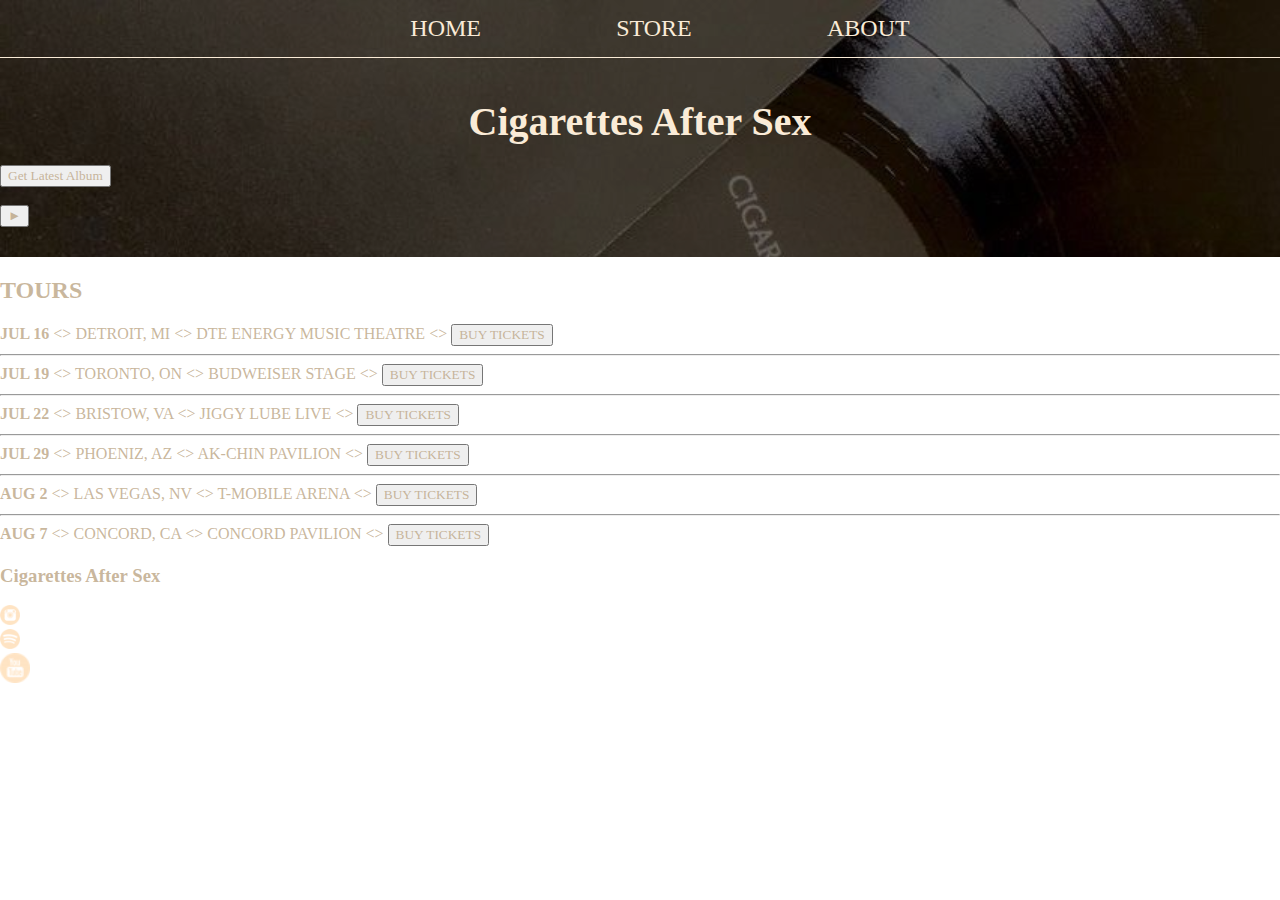
<file: Cigarettes After Sex Website/index.html>
<!DOCTYPE html>
<html>
  <head>
    <title> Cigarettes After Sex </title>
    <meta name="description" content="This is the description">
    <link rel="stylesheet" href="style.css"> 
  </head>
  <body>
  <header class="main-header">
    <nav class="nav main-nav">

      <ul>
        <li> <a href="index.html" target="_blank">HOME</a></li>
        <li><a href="store.html" target="_blank">STORE</a></li>
        <li><a href="about.html" target="_blank">ABOUT</a></li>
      </ul>

    </nav>
    <h1 class="band-name band-name-large">Cigarettes After Sex</h1>
    <button type="button"> Get Latest Album </button>
    <br>
    <br>
    <!-- find a suitable background image -->
    <button type="button"> &#9658; </button>
  </header>

  <section>
     <h2> TOURS </h2>
     <div>
      <div>
        <strong> JUL 16 </strong>
        &lt;&gt;
        <span> DETROIT, MI  </span> 
        &lt;&gt;
        <span> DTE ENERGY MUSIC THEATRE </span>
        &lt;&gt;
        <button type="button"> BUY TICKETS </button>
        <hr>
      </div>

      <div>
        <strong> JUL 19 </strong>
        &lt;&gt;
        <span> TORONTO, ON  </span> 
        &lt;&gt;
        <span> BUDWEISER STAGE </span>
        &lt;&gt;
        <button type="button"> BUY TICKETS </button>
        <hr>
      </div>

      <div>
        <strong> JUL 22 </strong>
        &lt;&gt;
        <span> BRISTOW, VA  </span> 
        &lt;&gt;
        <span> JIGGY LUBE LIVE </span>
        &lt;&gt;
        <button type="button"> BUY TICKETS </button>
        <hr>
      </div>

      <div>
        <strong> JUL 29 </strong>
        &lt;&gt;
        <span> PHOENIZ, AZ  </span> 
        &lt;&gt;
        <span> AK-CHIN PAVILION </span>
        &lt;&gt;
        <button type="button"> BUY TICKETS </button>
        <hr>
      </div>

      <div>
        <strong> AUG 2 </strong>
        &lt;&gt;
        <span> LAS VEGAS, NV </span> 
        &lt;&gt;
        <span> T-MOBILE ARENA </span>
        &lt;&gt;
        <button type="button"> BUY TICKETS </button>
        <hr>
      </div>

      <div>
        <strong> AUG 7 </strong>
        &lt;&gt;
        <span> CONCORD, CA </span> 
        &lt;&gt;
        <span> CONCORD PAVILION </span>
        &lt;&gt;
        <button type="button"> BUY TICKETS </button>
      </div>
     </div>
  </section>
  
  <footer> 
    <h3> Cigarettes After Sex </h3>
    <u> 
      <li> 
        <a href="https://www.instagram.com/cigsaftersex/?hl=es" target="_blank">
        <img src="images/instagram-4-24.png" width="20">
      </a>
    </li>

      <li> 
        <a href="https://open.spotify.com/artist/1QAJqy2dA3ihHBFIHRphZj" target="_blank"> 
          <img src="images/spotify-24.png" width="20">
        </a>
      </li>

      <li>  
        <a href="https://www.youtube.com/channel/UCqNxhPZoLJ81i5QaK4nqn8A" target="_blank">
        <img src="images/youtube-4-24.png" width="30">
      </a>
    </li>
    </u>

  </footer>
</body>
</html>
</file>
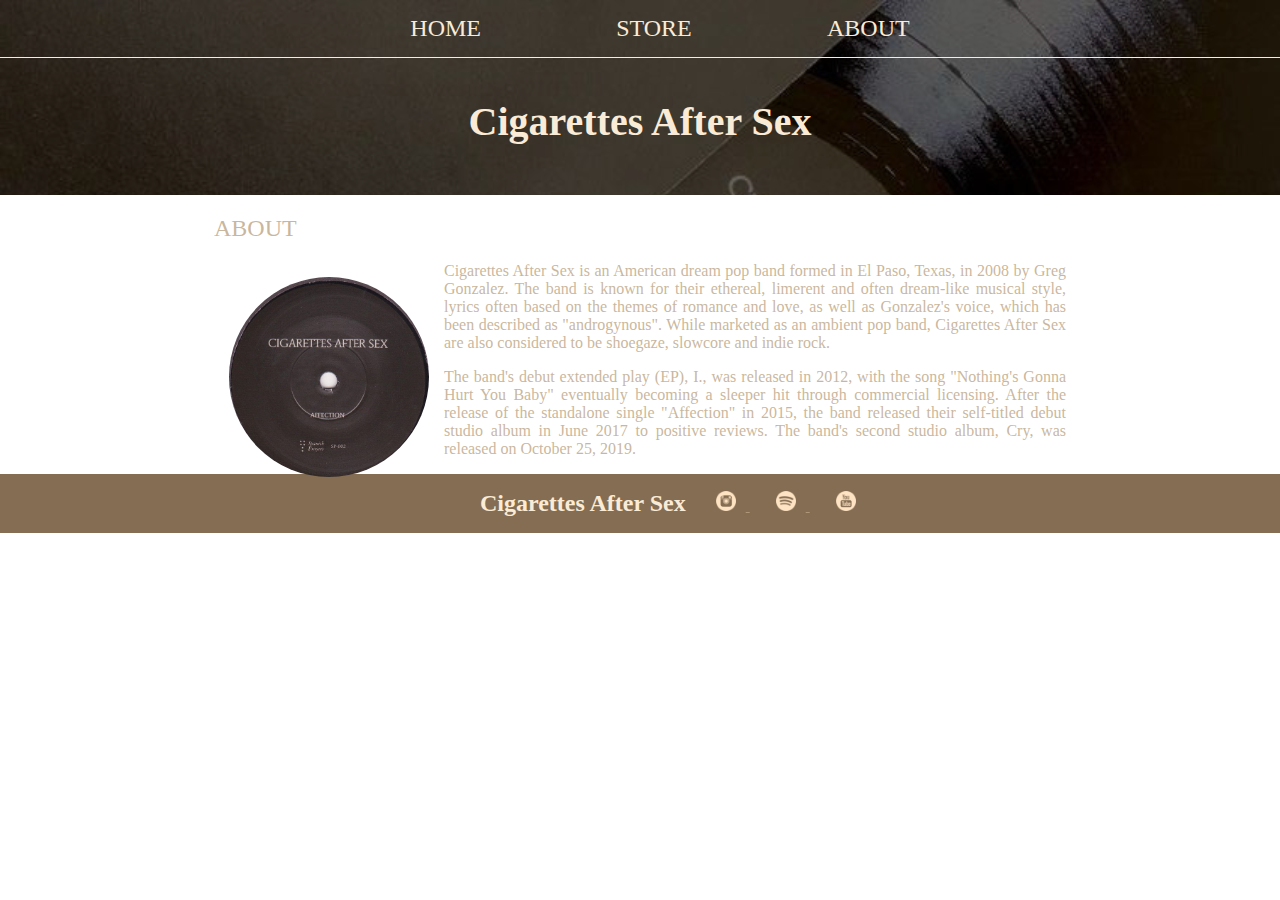
<file: Cigarettes After Sex Website/about.html>
<!DOCTYPE html>
<html>
  <head>
     <title> Cigarettes After Sex | About </title>
    <meta name="description" content="This is the description">
    <link rel="stylesheet" href="style.css" /> 
  </head>
  <body>
  <header class="main-header">
    <nav class="nav main-nav">
      <ul>
        <li><a href="index.html" target="_blank">HOME</a></li>
        <li><a href="store.html" target="_blank">STORE</a></li>
        <li><a href="about.html" target="_blank">ABOUT</a></li>
      </ul>
    </nav>
    <h1 class="band-name band-name-large">Cigarettes After Sex</h1>
  </header>

  <section class="content-section container">
    <h2 class="section-header"> ABOUT </h2>
    <img src="images/Cigarettes After Sex Vinyl.jpeg" width="200" class="about-band-image">
    <p class="main-paragraph"> Cigarettes After Sex is an American dream pop band formed in El Paso, Texas, in 2008 by Greg Gonzalez.
       The band is known for their ethereal, limerent and often dream-like musical style, lyrics often based on
        the themes of romance and love, as well as Gonzalez's voice, which has been described as "androgynous".
        While marketed as an ambient pop band, Cigarettes After Sex are also considered to be shoegaze, slowcore
       and indie rock.</p>
       <p class="second-paragraph">
        The band's debut extended play (EP), I., was released in 2012, with the song "Nothing's Gonna Hurt You Baby"
        eventually becoming a sleeper hit through commercial licensing. After the release of the standalone single
       "Affection" in 2015, the band released their self-titled debut studio album in June 2017 to positive reviews.
       The band's second studio album, Cry, was released on October 25, 2019.
       </p>
  </section>

  <footer class="main-footer"> 
    <div class="container main-footer-container"> 
    <h3 class="band-name"> Cigarettes After Sex </h3>
    <u class="nav footer-nav"> 
      <li> 
        <a href="https://www.instagram.com/cigsaftersex/?hl=es" target="_blank">
        <img src="images/instagram-4-24.png" width="20">
       </a>
     </li>
      <li> 
        <a href="https://open.spotify.com/artist/1QAJqy2dA3ihHBFIHRphZj" target="_blank"> 
          <img src="images/spotify-24.png" width="20">
        </a>
      </li>
      <li>  
        <a href="https://www.youtube.com/channel/UCqNxhPZoLJ81i5QaK4nqn8A" target="_blank">
         <img src="images/youtube-4-24.png" width="0">
        </a>
      </li>
    </ul>
   </div>
  </footer>
 </body>
</html>
</file>
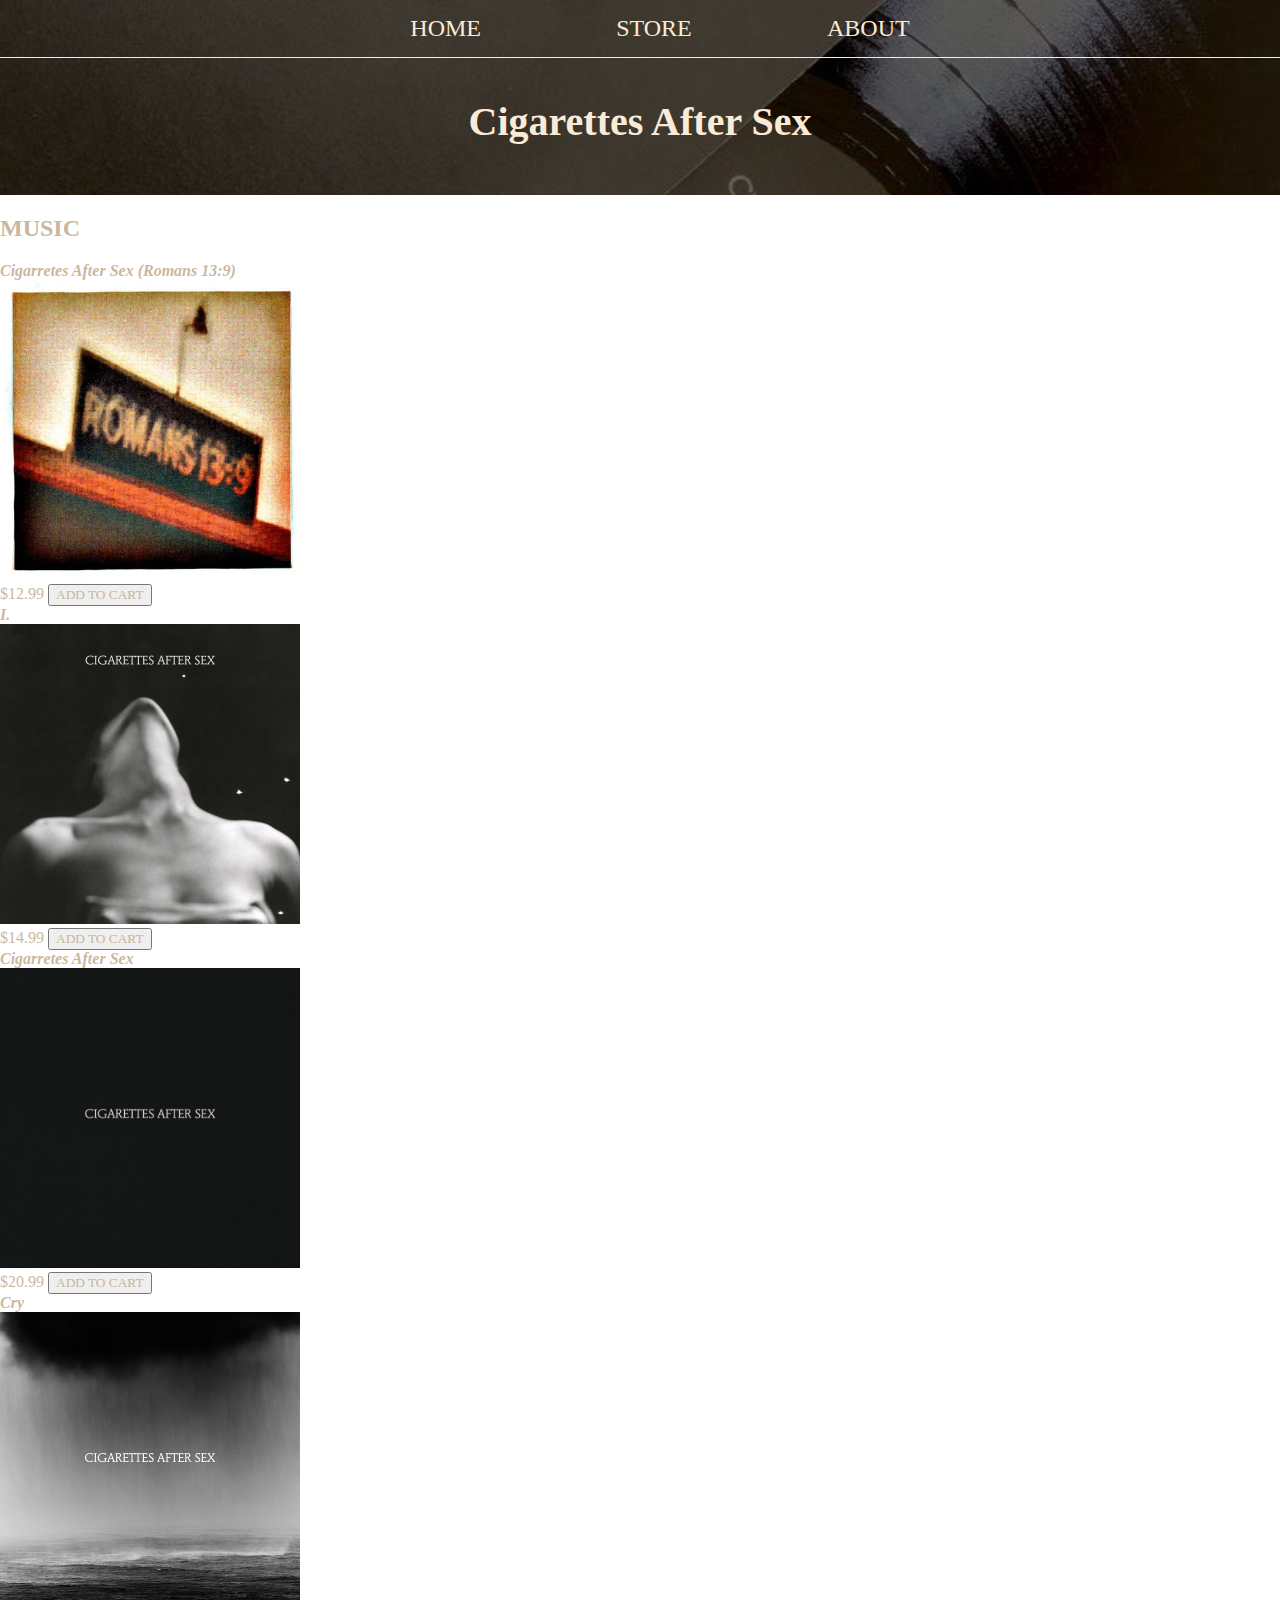
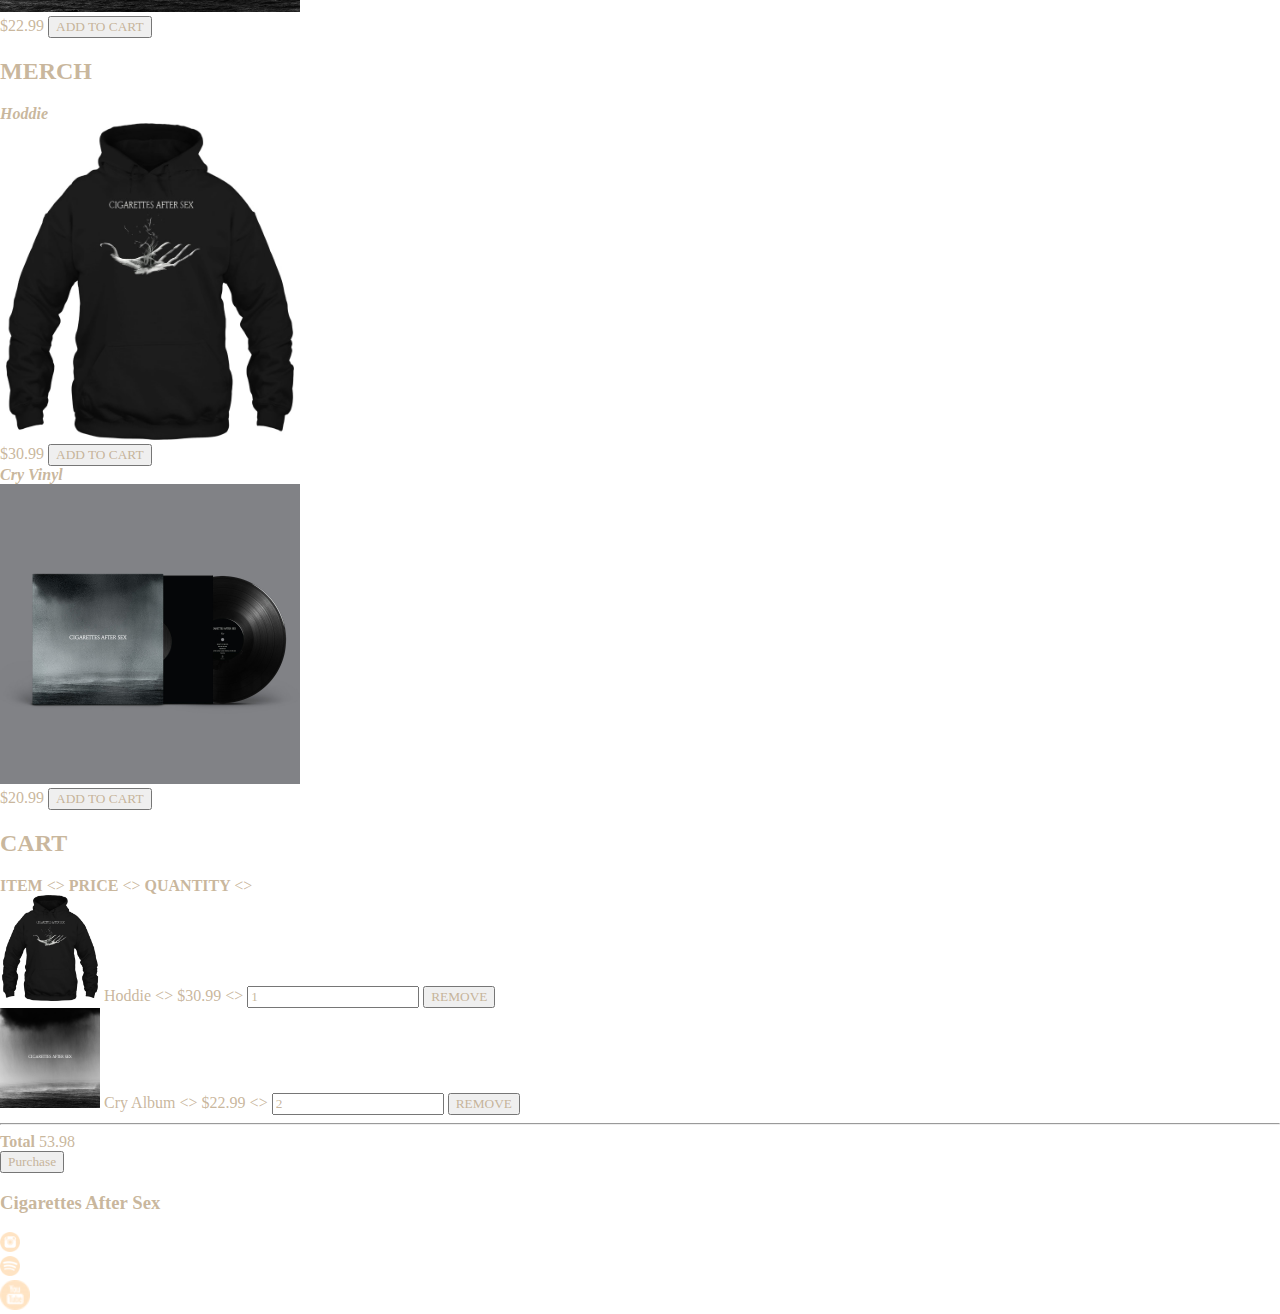
<file: Cigarettes After Sex Website/store.html>
<!DOCTYPE html>
<html>
  <head>
     <title> Cigarettes After Sex | Store </title>
    <meta name="description" content="This is the description">
    <link rel="stylesheet" href="style.css"> 

  </head>
  <body>
  <header class="main-header">
    <nav class="nav main-nav">

      <ul>
        <li> <a href="index.html" target="_blank">HOME</a></li>
        <li><a href="store.html" target="_blank">STORE</a></li>
        <li><a href="about.html" target="_blank">ABOUT</a></li>
      </ul>

    </nav>
    <h1 class="band-name band-name-large">Cigarettes After Sex</h1>
  </header>
 <section>
  <h2> MUSIC </h2>
  <div>
    <div> 
      <strong><I> Cigarretes After Sex (Romans 13:9)</I> </strong>
    </div>
    <img src="images/Romans.jpeg" width="300">
    <div>
      <span> $12.99 </span>
      <button type="button"> ADD TO CART </button>
    </div>

    <div>
      <div> 
        <strong><I> I. </I> </strong>
      </div>
      <img src="images/I.jpeg" width="300">
      <div>
        <span> $14.99 </span>
        <button type="button"> ADD TO CART </button>
      </div>

      <div>
        <div> 
          <strong><I> Cigarretes After Sex</I> </strong>
        </div>
        <img src="images/Cigarettes After Sex Album.jpg" width="300">
        <div>
          <span> $20.99 </span>
          <button type="button"> ADD TO CART </button>
        </div>

        <div>
          <div> 
            <strong><I> Cry</I> </strong>
          </div>
          <img src="images/cry.jpeg" width="300">
          <div>
            <span> $22.99 </span>
            <button type="button"> ADD TO CART </button>
          </div>
  </div>
 </section>
 <section>
  <h2> MERCH </h2>
  <div>
    <div> 
      <strong><I> Hoddie </I> </strong>
    </div>
    <img src="images/CAS HODDIE.jpeg" width="300">
    <div>
      <span> $30.99 </span>
      <button type="button"> ADD TO CART </button>
    </div>

    <div>
      <div> 
        <strong><I> Cry Vinyl </I> </strong>
      </div>
      <img src="images/CAS Vinyl.jpeg" width="300">
      <div>
        <span> $20.99 </span>
        <button type="button"> ADD TO CART </button>
      </div>
 </section>

 <section>
  <h2> CART </h2>
  <div>
    <strong> ITEM </strong>
    &lt;&gt;
    <strong> PRICE </strong>
    &lt;&gt;
    <strong> QUANTITY </strong>
    &lt;&gt;
  </div>

  <div>
    <img src="images/CAS HODDIE.jpeg" width="100">
    <span> Hoddie </span>
    &lt;&gt;
    <span> $30.99 </span>
    &lt;&gt;
    <input type="number" value="1">
    <button type="button"> REMOVE </button>
  </div>

  <div>
    <img src="images/cry.jpeg" width="100">
    <span> Cry Album </span>
    &lt;&gt;
    <span> $22.99 </span>
    &lt;&gt;
    <input type="number" value="2">
    <button type="button"> REMOVE </button>
  </div>
  <hr>
  <div>
    <strong> Total</strong>
    <span> 53.98 </span>
  </div>
  <div>
    <button type="button"> Purchase </button>
  </div>
 </section>

  <footer> 
    <h3> Cigarettes After Sex </h3>
    <u> 
      <li> 
        <a href="https://www.instagram.com/cigsaftersex/?hl=es" target="_blank">
        <img src="images/instagram-4-24.png" width="20">
      </a>
    </li>

      <li> 
        <a href="https://open.spotify.com/artist/1QAJqy2dA3ihHBFIHRphZj" target="_blank"> 
          <img src="images/spotify-24.png" width="20">
        </a>
      </li>

      <li>  
        <a href="https://www.youtube.com/channel/UCqNxhPZoLJ81i5QaK4nqn8A" target="_blank">
        <img src="images/youtube-4-24.png" width="30">
      </a>
    </li>
    </u>

  </footer>
</body>
</html>
</file>
<file: Cigarettes After Sex Website/style.css>
@font-face {
    font-family: "Brown Sugar";
    src: url("fonts/Brown Sugar .ttf") format(ttf),
         url("fonts/Brown Sugar .otf") format(otf);
         font-weight: normal;
         font-style:normal;
}
@font-face {
    font-family: "Blinker Regular";
    src: url("fonts/Blinker-Regular.ttf") format(ttf);
}
@font-face {
    font-family: "Blinker Light";
    src: url("fonts/Blinker-Light.ttf") format(ttf);
}
@font-face {
    font-family: "Blinker SemiLight";
    src: url("fonts/Blinker-SemiLight.ttf") format(ttf);
}

*{
    box-sizing: border-box;
    font-family: "Blinker SemiLight";
    color:rgba(186, 163, 130, 0.794);
}
html, body {
    margin: 0;
    padding: 0;
}
.nav ul {
    margin:0;
}
.nav li {
    display: inline
}
.nav a {
    display: inline-block;
    padding: 1.25ch;
    color:antiquewhite;
    text-decoration: none;
}
.main-nav {
    text-align: center;
    font-size: 3ch;
    font-weight: lighter;
    border-bottom: 0.5px solid antiquewhite;
}
.main-nav li {
    padding: 0 4%;
}
.nav a:hover {
    color:rgb(132, 109, 82)
}
.main-header {
    background-image: url("images/banner\ 2.jpeg");
    background-color: rgba(0, 0, 0, .25);
    background-blend-mode: multiply;
    background-size: cover;
    padding-bottom: 30px ;
}
.band-name {
    text-align: center;
    margin: 1ch;
    font-family:"Brown Sugar";
    font-size: 3ch;
    font-style: normal;
    color: antiquewhite;
} 
.band-name-large {
    font-size: 5ch;
    padding-top: 1ch;
}
.content-section {
    margin: 1em;
}
.container {
    max-width: 900px;
    padding: 0 1.5em;
    margin: 0 auto;
}
.section-header{
    font-family: "Blinker SemiLight";
    font-size: 3ch; 
    font-weight: normal;
}
.about-band-image {
    float: left;
    height: 200px;
    width: 200px;
    margin: 15px;
    border-radius: 85%;
}
.main-paragraph {
    text-align: justify;
    font-size: 2ch;
    font-family: "Blinker SemiLight";
}
.second-paragraph {
    text-align: justify;
    font-size: 2ch;
    font-family: "Blinker SemiLight";
}
.main-footer {
    background-color: rgb(132, 109, 82);
    padding: .25em 0; 
    color:antiquewhite
}
.main-footer-container {
    display: flex;
    align-items: center;
}
.main-footer-container ul {
    flex-grow: 1;
    text-align: end;
}
.footer-nav li {
   padding: 0 .5em;
}
.footer-nav img {
    width: 20px;
    height: 20px;
}
</file>
